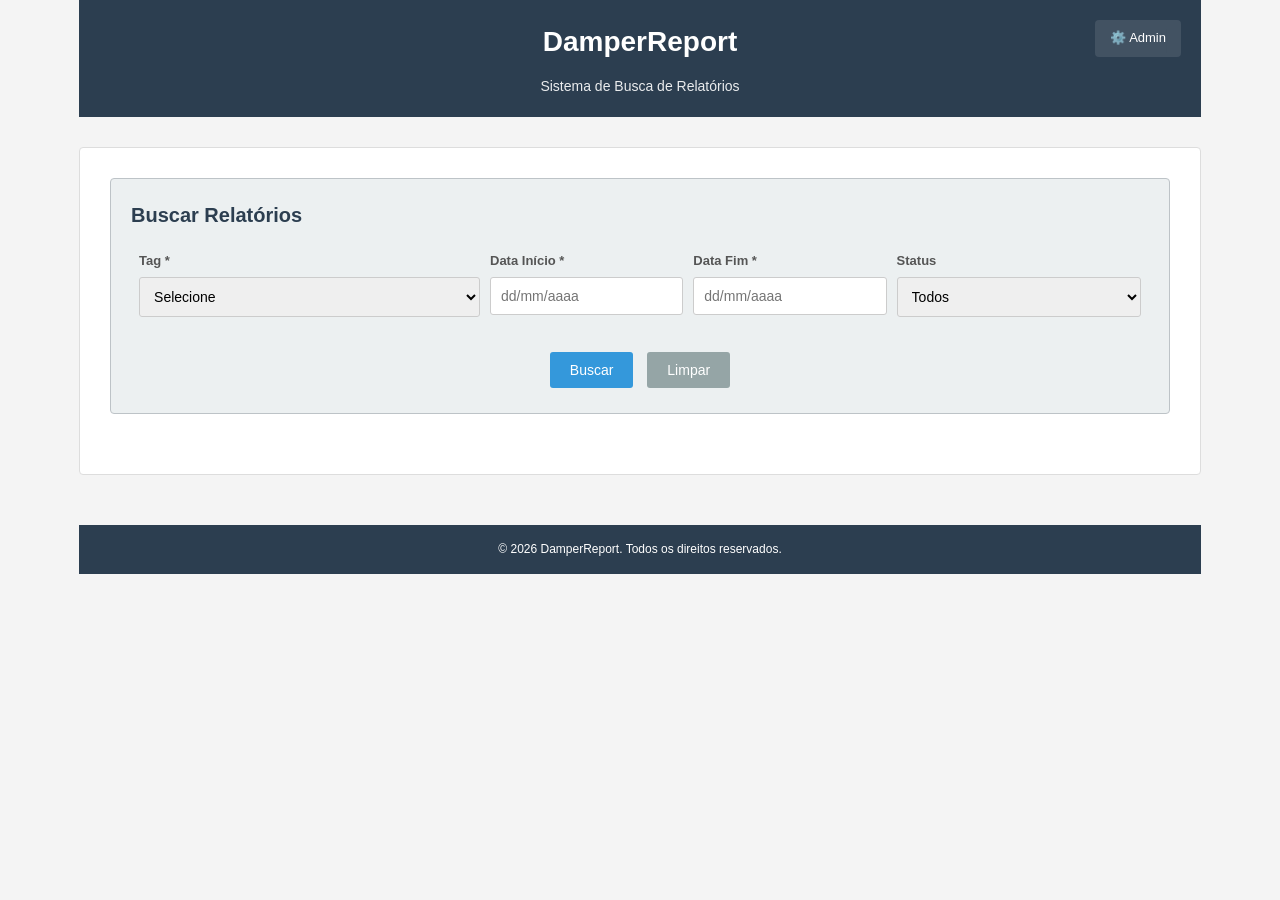
<file: index.html>
<!DOCTYPE html>
<html lang="pt-BR">
<head>
    <meta charset="UTF-8">
    <meta http-equiv="X-UA-Compatible" content="IE=edge">
    <meta name="viewport" content="width=device-width, initial-scale=1.0">
    <title>DamperReport - Busca de Relatórios</title>
    
    <!-- Estilos CSS -->
    <link rel="stylesheet" href="css/normalize.css">
    <link rel="stylesheet" href="css/main.css">
    <link rel="stylesheet" href="css/search.css">
</head>
<body>
    <div class="container">
        <header class="header">
            <a href="admin.html" class="admin-link" title="Painel Administrativo">⚙️ Admin</a>
            <h1>DamperReport</h1>
            <p class="subtitle">Sistema de Busca de Relatórios</p>
        </header>

        <main class="main-content">
            <!-- Formulário de Busca -->
            <section class="search-section">
                <form id="search-form" class="search-form">
                    <h2 class="search-form-title">Buscar Relatórios</h2>
                    
                    <div class="search-form-row-inline">
                        <div class="search-form-field search-form-field-tag">
                            <label for="search_tag" class="form-label">Tag *</label>
                            <select id="search_tag" name="tag" class="form-control" required>
                                <option value="">Selecione</option>
                                <!-- Tags serão carregadas via JavaScript -->
                            </select>
                        </div>
                        
                        <div class="search-form-field search-form-field-date">
                            <label for="search_start_date" class="form-label">Data Início *</label>
                            <input 
                                type="text" 
                                id="search_start_date" 
                                name="start_date" 
                                class="form-control"
                                placeholder="dd/mm/aaaa"
                                maxlength="10"
                                required
                            >
                        </div>
                        
                        <div class="search-form-field search-form-field-date">
                            <label for="search_end_date" class="form-label">Data Fim *</label>
                            <input 
                                type="text" 
                                id="search_end_date" 
                                name="end_date" 
                                class="form-control"
                                placeholder="dd/mm/aaaa"
                                maxlength="10"
                                required
                            >
                        </div>
                        
                        <div class="search-form-field search-form-field-status">
                            <label for="search_status" class="form-label">Status</label>
                            <select id="search_status" name="status" class="form-control">
                                <option value="">Todos</option>
                                <option value="Normal">Normal</option>
                                <option value="Falha">Falha</option>
                            </select>
                        </div>
                    </div>
                    
                    <div class="search-form-actions">
                        <button type="submit" class="btn btn-primary">Buscar</button>
                        <button type="button" id="clear-btn" class="btn btn-secondary">Limpar</button>
                    </div>
                </form>
            </section>

            <!-- Área de Resultados -->
            <section id="results-section" class="results-container hidden">
                <div class="results-header">
                    <h3 class="results-title">Resultados</h3>
                    <span id="results-count" class="results-count"></span>
                </div>
                
                <div class="results-table-wrapper">
                    <table id="results-table" class="table">
                        <thead>
                            <tr>
                                <th>Tag</th>
                                <th>Data</th>
                                <th>Status</th>
                                <th>Descrição</th>
                            </tr>
                        </thead>
                        <tbody id="results-tbody">
                            <!-- Resultados serão inseridos aqui via JavaScript -->
                        </tbody>
                    </table>
                </div>
                
                <!-- Paginação -->
                <nav id="pagination-container" class="pagination hidden">
                    <ul id="pagination-list" class="pagination-list">
                        <!-- Paginação será inserida aqui via JavaScript -->
                    </ul>
                </nav>
            </section>

            <!-- Estado Vazio -->
            <section id="no-results" class="no-results hidden">
                <div class="no-results-icon">📋</div>
                <p class="no-results-text">Nenhum resultado encontrado.</p>
            </section>
        </main>

        <footer class="footer">
            <p>&copy; 2026 DamperReport. Todos os direitos reservados.</p>
        </footer>
    </div>

    <!-- Scripts JS - carregados no final do body -->
    <script src="js/polyfills.js"></script>
    <script src="js/utils.js"></script>
    <script src="js/api.js"></script>
    
    <!-- MOCK DATA - Remover em produção quando backend estiver pronto -->
    <!-- <script src="js/mock-data.js"></script> -->
    
    <script src="js/search.js"></script>
</body>
</html>
</file>
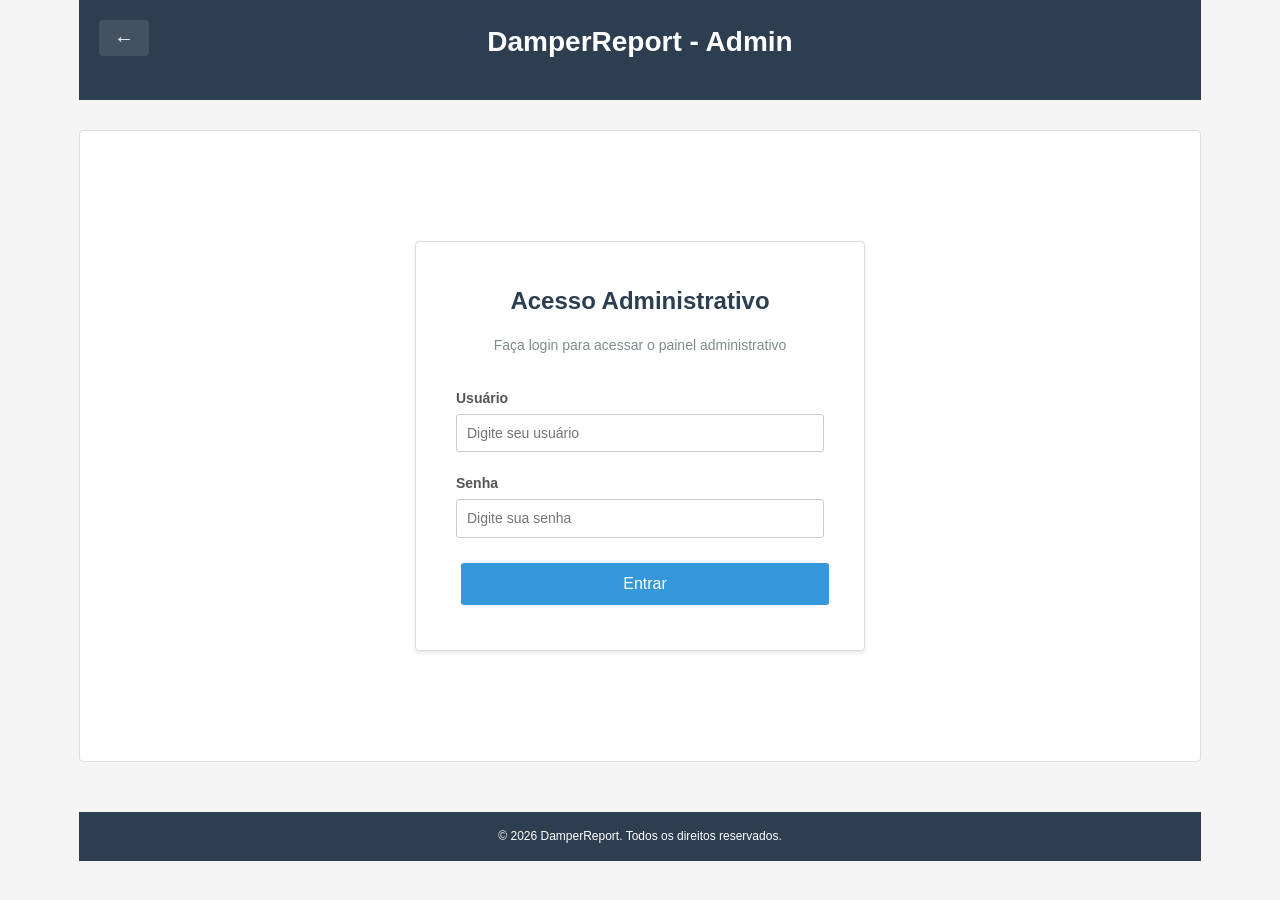
<file: admin.html>
<!DOCTYPE html>
<html lang="pt-BR">
<head>
    <meta charset="UTF-8">
    <meta http-equiv="X-UA-Compatible" content="IE=edge">
    <meta name="viewport" content="width=device-width, initial-scale=1.0">
    <title>DamperReport - Painel Administrativo</title>
    
    <!-- Estilos CSS -->
    <link rel="stylesheet" href="css/normalize.css">
    <link rel="stylesheet" href="css/main.css">
    <link rel="stylesheet" href="css/admin.css">
</head>
<body>
    <div class="container">
        <header class="header">
            <a href="index.html" class="back-link" title="Voltar para Busca">←</a>
            <h1>DamperReport - Admin</h1>
            <div class="header-actions">
                <button id="logout-btn" class="btn btn-secondary hidden">Logout</button>
            </div>
        </header>

        <main class="main-content">
            <!-- Formulário de Login -->
            <div id="login-section" class="login-section">
                <div class="login-container">
                    <h2 class="login-title">Acesso Administrativo</h2>
                    <p class="login-subtitle">Faça login para acessar o painel administrativo</p>
                    
                    <form id="login-form" class="login-form">
                        <div class="form-group">
                            <label for="username" class="form-label">Usuário</label>
                            <input 
                                type="text" 
                                id="username" 
                                name="username" 
                                class="form-control"
                                placeholder="Digite seu usuário"
                                autocomplete="username"
                                required
                            >
                        </div>

                        <div class="form-group">
                            <label for="password" class="form-label">Senha</label>
                            <input 
                                type="password" 
                                id="password" 
                                name="password" 
                                class="form-control"
                                placeholder="Digite sua senha"
                                autocomplete="current-password"
                                required
                            >
                        </div>

                        <div id="login-message" class="message hidden"></div>

                        <div class="form-actions">
                            <button type="submit" class="btn btn-primary btn-block">Entrar</button>
                        </div>
                    </form>
                </div>
            </div>

            <!-- Painel Administrativo (visível após login) -->
            <div id="admin-panel" class="admin-panel hidden">
                <div class="admin-welcome">
                    <h2>Painel Administrativo - Gerenciamento de Dados</h2>
                    <p>Cadastre e gerencie os registros do sistema DamperReport.</p>
                </div>

                <!-- Formulário de Cadastro/Edição -->
                <section class="admin-section active">
                    <div class="section-content">
                        <!-- Formulário unificado -->
                        <div class="crud-form">
                            <h4 class="crud-form-title" id="admin-form-title">Novo Registro</h4>
                            <form id="admin-form">
                                <input type="hidden" id="record-id" name="id">
                                
                                <div class="crud-form-row">
                                    <div class="crud-form-col">
                                        <label for="tag-busca" class="form-label">Tag Busca *</label>
                                        <input 
                                            type="text" 
                                            id="tag-busca" 
                                            name="tag_busca"
                                            class="form-control"
                                            placeholder="Ex: DG-5252025"
                                            required
                                        >
                                        <small class="form-help">Formato: XX-XXXXXXX (com hífen)</small>
                                    </div>
                                    <div class="crud-form-col">
                                        <label for="tag-report" class="form-label">Tag Report *</label>
                                        <input 
                                            type="text" 
                                            id="tag-report" 
                                            name="tag_report"
                                            class="form-control"
                                            placeholder="Ex: FGS_DGY_5252025_SLG"
                                            required
                                        >
                                        <small class="form-help">Formato: XXX_XXX_XXXXXXX_XXX (com underline)</small>
                                    </div>
                                </div>

                                <div class="crud-form-row">
                                    <div class="crud-form-col">
                                        <label for="zsl" class="form-label">ZSL *</label>
                                        <input 
                                            type="text" 
                                            id="zsl" 
                                            name="zsl"
                                            class="form-control"
                                            placeholder="Ex: FGS_ZSL_5252025_EPT"
                                            required
                                        >
                                    </div>
                                    <div class="crud-form-col">
                                        <label for="zsh" class="form-label">ZSH *</label>
                                        <input 
                                            type="text" 
                                            id="zsh" 
                                            name="zsh"
                                            class="form-control"
                                            placeholder="Ex: FGS_ZSH_5252025_EPT"
                                            required
                                        >
                                    </div>
                                </div>

                                <div class="crud-form-row">
                                    <div class="crud-form-col">
                                        <label for="tempo-t1" class="form-label">Tempo T1 *</label>
                                        <input 
                                            type="number" 
                                            id="tempo-t1" 
                                            name="tempo_t1"
                                            class="form-control"
                                            placeholder="Ex: 5"
                                            step="1"
                                            min="0"
                                            required
                                        >
                                        <small class="form-help">Valor inteiro</small>
                                    </div>
                                    <div class="crud-form-col">
                                        <label for="tempo-t2" class="form-label">Tempo T2 *</label>
                                        <input 
                                            type="number" 
                                            id="tempo-t2" 
                                            name="tempo_t2"
                                            class="form-control"
                                            placeholder="Ex: 6"
                                            step="1"
                                            min="0"
                                            required
                                        >
                                        <small class="form-help">Valor inteiro</small>
                                    </div>
                                </div>

                                <div id="admin-message" class="message hidden"></div>

                                <div class="crud-form-actions">
                                    <button type="button" id="admin-cancel" class="btn btn-secondary hidden">Cancelar</button>
                                    <button type="submit" class="btn btn-primary">Salvar</button>
                                </div>
                            </form>
                        </div>

                        <!-- Tabela de listagem unificada -->
                        <div class="data-table-wrapper">
                            <table class="data-table" id="admin-data-table">
                                <thead>
                                    <tr>
                                        <th>ID</th>
                                        <th>Tag Busca</th>
                                        <th>Tag Report</th>
                                        <th>ZSL</th>
                                        <th>ZSH</th>
                                        <th>Tempo T1</th>
                                        <th>Tempo T2</th>
                                        <th>Ações</th>
                                    </tr>
                                </thead>
                                <tbody id="admin-tbody">
                                    <tr>
                                        <td colspan="8" style="text-align: center; color: #999;">Nenhum registro encontrado</td>
                                    </tr>
                                </tbody>
                            </table>
                        </div>
                    </div>
                </section>
            </div>
        </main>

        <footer class="footer">
            <p>&copy; 2026 DamperReport. Todos os direitos reservados.</p>
        </footer>
    </div>

    <!-- Modal de Confirmação -->
    <div id="confirm-modal" class="modal-overlay">
        <div class="modal">
            <div class="modal-header">
                <h3 class="modal-title">Confirmar Ação</h3>
            </div>
            <div class="modal-body">
                <p id="confirm-modal-message">Tem certeza que deseja excluir este registro?</p>
            </div>
            <div class="modal-footer">
                <button id="confirm-modal-cancel" class="btn btn-secondary">Cancelar</button>
                <button id="confirm-modal-confirm" class="btn btn-danger">Confirmar</button>
            </div>
        </div>
    </div>

    <!-- Scripts JS - carregados no final do body -->
    <script src="js/polyfills.js"></script>
    <script src="js/utils.js"></script>
    <script src="js/api.js"></script>
    <script src="js/auth.js"></script>
    <script src="js/admin.js"></script>
</body>
</html>
</file>
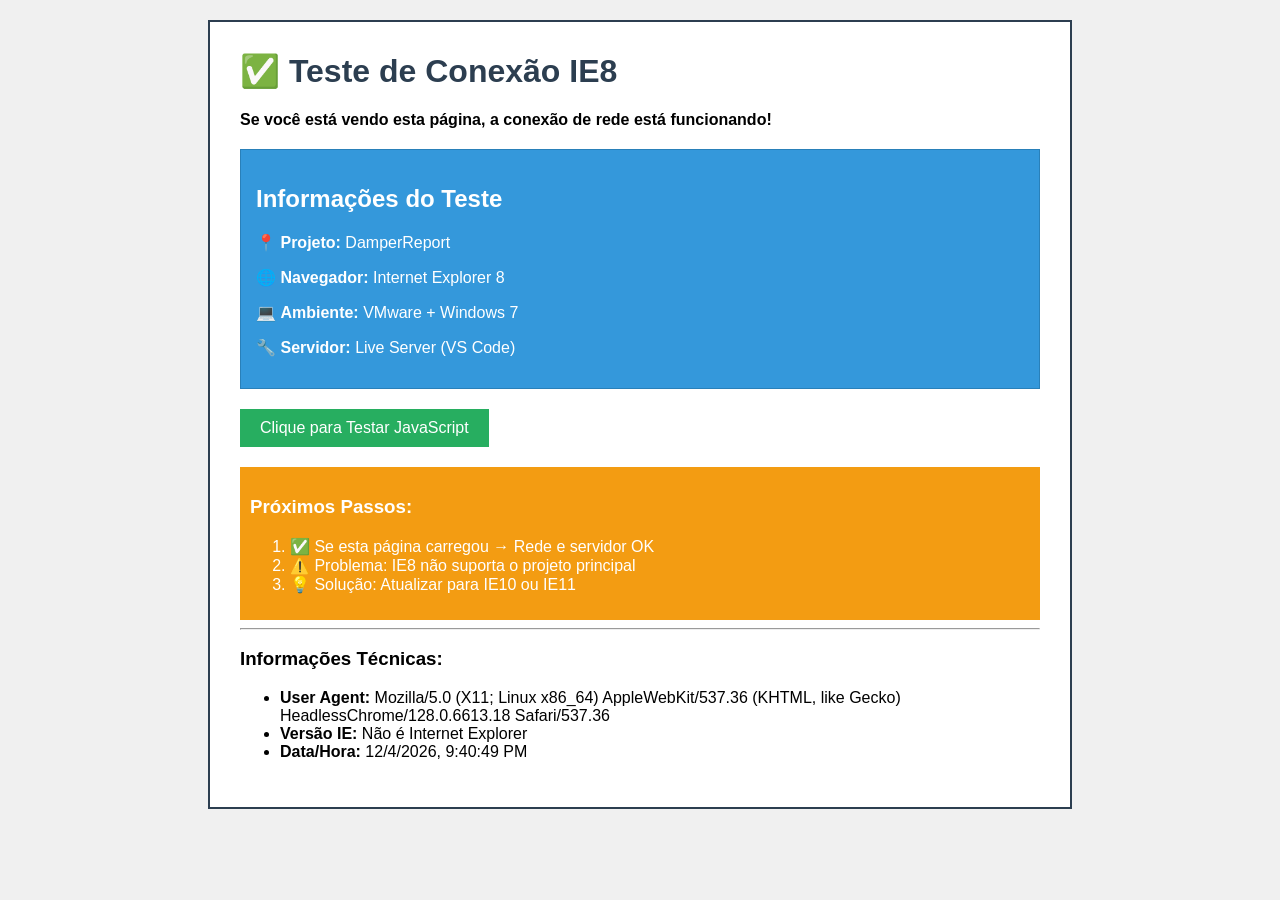
<file: teste.html>
<!DOCTYPE html>
<html lang="pt-BR">
<head>
    <meta charset="UTF-8">
    <meta http-equiv="X-UA-Compatible" content="IE=edge">
    <title>Teste IE8 - DamperReport</title>
    <style>
        /* CSS compatível com IE6+ */
        body {
            font-family: Arial, sans-serif;
            margin: 0;
            padding: 20px;
            background-color: #f0f0f0;
        }
        
        .container {
            max-width: 800px;
            margin: 0 auto;
            background-color: #fff;
            padding: 30px;
            border: 2px solid #2c3e50;
        }
        
        h1 {
            color: #2c3e50;
            margin-top: 0;
        }
        
        .box {
            background-color: #3498db;
            color: #fff;
            padding: 15px;
            margin: 20px 0;
            border: 1px solid #2980b9;
        }
        
        button {
            background-color: #27ae60;
            color: #fff;
            padding: 10px 20px;
            border: none;
            cursor: pointer;
            font-size: 16px;
        }
        
        button:hover {
            background-color: #229954;
        }
        
        .info {
            background-color: #f39c12;
            color: #fff;
            padding: 10px;
            margin-top: 20px;
        }
        
        .success {
            background-color: #27ae60;
            color: #fff;
            padding: 10px;
            margin-top: 10px;
            display: none;
        }
    </style>
</head>
<body>
    <div class="container">
        <h1>✅ Teste de Conexão IE8</h1>
        <p><strong>Se você está vendo esta página, a conexão de rede está funcionando!</strong></p>
        
        <div class="box">
            <h2>Informações do Teste</h2>
            <p>📍 <strong>Projeto:</strong> DamperReport</p>
            <p>🌐 <strong>Navegador:</strong> Internet Explorer 8</p>
            <p>💻 <strong>Ambiente:</strong> VMware + Windows 7</p>
            <p>🔧 <strong>Servidor:</strong> Live Server (VS Code)</p>
        </div>
        
        <button onclick="testarJavaScript()">Clique para Testar JavaScript</button>
        
        <div id="resultado" class="success"></div>
        
        <div class="info">
            <h3>Próximos Passos:</h3>
            <ol>
                <li>✅ Se esta página carregou → Rede e servidor OK</li>
                <li>⚠️ Problema: IE8 não suporta o projeto principal</li>
                <li>💡 Solução: Atualizar para IE10 ou IE11</li>
            </ol>
        </div>
        
        <hr>
        
        <h3>Informações Técnicas:</h3>
        <ul>
            <li><strong>User Agent:</strong> <span id="userAgent">Carregando...</span></li>
            <li><strong>Versão IE:</strong> <span id="ieVersion">Detectando...</span></li>
            <li><strong>Data/Hora:</strong> <span id="dataHora">Carregando...</span></li>
        </ul>
    </div>

    <script>
        // JavaScript compatível com IE5.5+
        function testarJavaScript() {
            var div = document.getElementById('resultado');
            div.style.display = 'block';
            div.innerHTML = '🎉 JavaScript está funcionando! Data/Hora: ' + new Date().toLocaleString();
        }
        
        // Detectar User Agent
        window.onload = function() {
            document.getElementById('userAgent').innerHTML = navigator.userAgent;
            
            // Detectar versão do IE
            var ieVersion = detectIEVersion();
            document.getElementById('ieVersion').innerHTML = ieVersion || 'Não é Internet Explorer';
            
            // Mostrar data/hora
            document.getElementById('dataHora').innerHTML = new Date().toLocaleString();
        }
        
        // Função para detectar versão do IE (compatível com IE antigo)
        function detectIEVersion() {
            var ua = navigator.userAgent;
            var msie = ua.indexOf('MSIE ');
            var trident = ua.indexOf('Trident/');
            
            if (msie > 0) {
                // IE 10 ou anterior
                return 'Internet Explorer ' + parseInt(ua.substring(msie + 5, ua.indexOf('.', msie)), 10);
            }
            
            if (trident > 0) {
                // IE 11+
                var rv = ua.indexOf('rv:');
                return 'Internet Explorer ' + parseInt(ua.substring(rv + 3, ua.indexOf('.', rv)), 10);
            }
            
            return false;
        }
    </script>
</body>
</html>
</file>
<file: css/main.css>
/**
 * main.css
 * Estilos globais do DamperReport
 * Compatível com IE10+
 */

/* ========================================================================
   Variáveis (usando classes para IE10 - não suporta CSS variables)
   ======================================================================== */

/* Cores definidas diretamente nos elementos ou via classes auxiliares */

/* ========================================================================
   Reset e Base
   ======================================================================== */

body {
    font-family: Arial, Helvetica, sans-serif;
    font-size: 14px;
    line-height: 1.6;
    color: #333;
    background-color: #f4f4f4;
    min-width: 320px;
}

/* ========================================================================
   Layout Containers
   ======================================================================== */

.container {
    width: 90%;
    max-width: 1200px;
    margin: 0 auto;
    padding: 0 15px;
}

/* ========================================================================
   Header e Footer
   ======================================================================== */

.header {
    background-color: #2c3e50;
    color: #fff;
    padding: 20px 0;
    margin-bottom: 30px;
    text-align: center;
}

.header h1 {
    margin: 0 0 10px 0;
    font-size: 28px;
}

.header .subtitle {
    margin: 0;
    font-size: 14px;
    opacity: 0.9;
    filter: alpha(opacity=90); /* Fallback IE8-9 */
}

.header-actions {
    margin-top: 15px;
}

.footer {
    background-color: #2c3e50;
    color: #fff;
    padding: 15px 0;
    margin-top: 50px;
    text-align: center;
    font-size: 12px;
}

.footer p {
    margin: 0;
}

/* ========================================================================
   Main Content
   ======================================================================== */

.main-content {
    background-color: #fff;
    padding: 30px;
    margin-bottom: 30px;
    border: 1px solid #ddd;
    /* Evitar border-radius para máxima compatibilidade, mas IE10 suporta */
    border-radius: 4px;
}

/* ========================================================================
   Botões
   ======================================================================== */

.btn {
    display: inline-block;
    padding: 10px 20px;
    margin: 5px;
    border: none;
    cursor: pointer;
    text-align: center;
    text-decoration: none;
    font-size: 14px;
    border-radius: 3px;
    transition: background-color 0.3s ease;
}

.btn:hover {
    opacity: 0.9;
    filter: alpha(opacity=90);
}

.btn:disabled {
    opacity: 0.6;
    filter: alpha(opacity=60);
    cursor: not-allowed;
}

.btn-primary {
    background-color: #3498db;
    color: #fff;
}

.btn-primary:hover {
    background-color: #2980b9;
}

.btn-secondary {
    background-color: #95a5a6;
    color: #fff;
}

.btn-secondary:hover {
    background-color: #7f8c8d;
}

.btn-success {
    background-color: #27ae60;
    color: #fff;
}

.btn-success:hover {
    background-color: #229954;
}

.btn-danger {
    background-color: #e74c3c;
    color: #fff;
}

.btn-danger:hover {
    background-color: #c0392b;
}

/* ========================================================================
   Formulários
   ======================================================================== */

.form-group {
    margin-bottom: 20px;
}

.form-label {
    display: block;
    margin-bottom: 5px;
    font-weight: bold;
    color: #555;
}

.form-control {
    width: 100%;
    padding: 10px;
    border: 1px solid #ccc;
    border-radius: 3px;
    font-size: 14px;
}

.form-control:focus {
    outline: none;
    border-color: #3498db;
}

.form-control:disabled {
    background-color: #e9ecef;
    cursor: not-allowed;
}

/* ========================================================================
   Tabelas
   ======================================================================== */

.table {
    width: 100%;
    border-collapse: collapse;
    margin: 20px 0;
}

.table th,
.table td {
    padding: 12px;
    text-align: left;
    border-bottom: 1px solid #ddd;
}

.table th {
    background-color: #34495e;
    color: #fff;
    font-weight: bold;
}

.table tbody tr:hover {
    background-color: #f5f5f5;
}

/* ========================================================================
   Classes Utilitárias
   ======================================================================== */

.hidden {
    display: none !important;
}

.text-center {
    text-align: center;
}

.text-right {
    text-align: right;
}

.text-left {
    text-align: left;
}

.mt-10 { margin-top: 10px; }
.mt-20 { margin-top: 20px; }
.mb-10 { margin-bottom: 10px; }
.mb-20 { margin-bottom: 20px; }

.clearfix:after {
    content: "";
    display: table;
    clear: both;
}

/* ========================================================================
   Mensagens de Feedback
   ======================================================================== */

.message {
    padding: 15px;
    margin-bottom: 20px;
    border: 1px solid transparent;
    border-radius: 4px;
}

.message-success {
    background-color: #d4edda;
    border-color: #c3e6cb;
    color: #155724;
}

.message-error {
    background-color: #f8d7da;
    border-color: #f5c6cb;
    color: #721c24;
}

.message-warning {
    background-color: #fff3cd;
    border-color: #ffeaa7;
    color: #856404;
}

.message-info {
    background-color: #d1ecf1;
    border-color: #bee5eb;
    color: #0c5460;
}

/* ========================================================================
   Layout para Desktop (>= 1024x768)
   ======================================================================== */

/* Otimizado para resoluções de desktop - não requer media queries mobile */
/* Testado em: 1024x768, 1280x720, 1366x768, 1920x1080 */
</file>
<file: css/search.css>
/**
 * search.css
 * Estilos específicos da página de busca
 * Compatível com IE10+
 */

/* ========================================================================
   Formulário de Busca
   ======================================================================== */

.search-form {
    background-color: #ecf0f1;
    padding: 20px;
    margin-bottom: 30px;
    border: 1px solid #bdc3c7;
    border-radius: 4px;
}

.search-form-title {
    margin-top: 0;
    margin-bottom: 20px;
    color: #2c3e50;
    font-size: 20px;
}

/* Layout de campos em linha (sem Flexbox) */
.search-form-row {
    margin-bottom: 15px;
}

.search-form-row:after {
    content: "";
    display: table;
    clear: both;
}

.search-form-col {
    float: left;
    width: 48%;
    margin-right: 2%;
    margin-bottom: 10px;
}

.search-form-col:nth-child(2n) {
    margin-right: 0;
}

/* Layout inline - todos os campos em uma linha centralizado */
.search-form-row-inline {
    margin-bottom: 20px;
    text-align: center;
}

.search-form-row-inline:after {
    content: "";
    display: table;
    clear: both;
}

.search-form-field {
    display: inline-block;
    float: none;
    margin-right: 6px;
    margin-bottom: 10px;
    vertical-align: top;
}

/* Larguras proporcionais ajustadas para acomodar gaps - Total: ~95.5% + gaps */
.search-form-field-tag {
    width: 33.5%; /* Tag */
}

.search-form-field-date {
    width: 19%; /* Data Início e Data Fim */
}

.search-form-field-status {
    width: 24%; /* Status */
    margin-right: 0;
}

.search-form-field .form-label {
    display: block;
    margin-bottom: 5px;
    font-weight: bold;
    color: #555;
    font-size: 13px;
    text-align: left;
}

.search-form-field .form-control {
    width: 100%;
}

/* Botões do formulário */
.search-form-actions {
    margin-top: 20px;
    text-align: center;
}

.search-form-actions:after {
    content: "";
    display: table;
    clear: both;
}

/* Helper text */
.form-help {
    display: block;
    margin-top: 3px;
    font-size: 11px;
    color: #7f8c8d;
    font-style: italic;
}

/* ========================================================================
   Área de Resultados
   ======================================================================== */

.results-container {
    margin-top: 30px;
}

.results-header {
    margin-bottom: 20px;
    padding-bottom: 10px;
    border-bottom: 2px solid #3498db;
}

.results-title {
    margin: 0;
    color: #2c3e50;
    font-size: 18px;
    display: inline-block;
}

.results-count {
    display: inline-block;
    margin-left: 15px;
    color: #7f8c8d;
    font-size: 14px;
    font-weight: normal;
}

.results-table-wrapper {
    overflow-x: auto;
}

/* ========================================================================
   Paginação
   ======================================================================== */

.pagination {
    text-align: center;
    margin: 30px 0;
}

.pagination:after {
    content: "";
    display: table;
    clear: both;
}

.pagination-list {
    list-style: none;
    padding: 0;
    margin: 0;
    display: inline-block;
}

.pagination-item {
    display: inline-block;
    margin: 0 3px;
}

.pagination-link {
    display: block;
    padding: 8px 12px;
    border: 1px solid #ddd;
    background-color: #fff;
    color: #3498db;
    text-decoration: none;
    cursor: pointer;
    border-radius: 3px;
}

.pagination-link:hover {
    background-color: #3498db;
    color: #fff;
    border-color: #3498db;
}

.pagination-link.active {
    background-color: #3498db;
    color: #fff;
    border-color: #3498db;
    cursor: default;
}

.pagination-link.disabled {
    color: #bdc3c7;
    cursor: not-allowed;
    background-color: #ecf0f1;
}

.pagination-link.disabled:hover {
    background-color: #ecf0f1;
    color: #bdc3c7;
    border-color: #ddd;
}

/* ========================================================================
   Estado Vazio
   ======================================================================== */

.no-results {
    text-align: center;
    padding: 40px 20px;
    color: #7f8c8d;
}

.no-results-icon {
    font-size: 48px;
    margin-bottom: 15px;
}

.no-results-text {
    font-size: 16px;
    margin: 0;
}

/* ========================================================================
   Header - Botão Admin
   ======================================================================== */

/* Posicionar header como relative para permitir absolute positioning do botão */
.header {
    position: relative;
}

.admin-link {
    position: absolute;
    top: 20px;
    right: 20px;
    color: #fff;
    text-decoration: none;
    padding: 8px 15px;
    background-color: rgba(255, 255, 255, 0.1);
    border-radius: 4px;
    font-size: 13px;
    transition: background-color 0.3s ease;
}

.admin-link:hover {
    background-color: rgba(255, 255, 255, 0.2);
    text-decoration: none;
}

.admin-link:active {
    background-color: rgba(255, 255, 255, 0.15);
}

/* ========================================================================
   Layout Desktop (>= 1024x768)
   ======================================================================== */

/* Layout otimizado para desktop - sem necessidade de ajustes mobile */
/* Resolução mínima suportada: 1024x768 */
</file>
<file: css/admin.css>
/**
 * admin.css
 * Estilos específicos da página administrativa
 * Compatível com IE10+
 */

/* ========================================================================
   Header - Botão Voltar
   ======================================================================== */

/* Posicionar header como relative para permitir absolute positioning do botão */
.header {
    position: relative;
}

.back-link {
    position: absolute;
    top: 20px;
    left: 20px;
    color: #fff;
    text-decoration: none;
    padding: 8px 15px;
    background-color: rgba(255, 255, 255, 0.1);
    border-radius: 4px;
    font-size: 20px;
    line-height: 1;
    transition: background-color 0.3s ease;
}

.back-link:hover {
    background-color: rgba(255, 255, 255, 0.2);
    text-decoration: none;
}

.back-link:active {
    background-color: rgba(255, 255, 255, 0.15);
}

/* ========================================================================
   Login Section
   ======================================================================== */

.login-section {
    padding: 20px;
}

.login-container {
    max-width: 450px;
    margin: 60px auto;
    padding: 40px;
    background-color: #fff;
    border: 1px solid #ddd;
    border-radius: 4px;
    box-shadow: 0 2px 4px rgba(0, 0, 0, 0.1);
}

.login-title {
    text-align: center;
    margin-top: 0;
    margin-bottom: 10px;
    color: #2c3e50;
    font-size: 24px;
}

.login-subtitle {
    text-align: center;
    margin-bottom: 30px;
    color: #7f8c8d;
    font-size: 14px;
}

.login-form .form-group {
    margin-bottom: 20px;
}

.login-form .form-label {
    display: block;
    margin-bottom: 5px;
    font-weight: bold;
    color: #555;
}

.login-form .btn-block {
    width: 100%;
    padding: 12px;
    font-size: 16px;
}

.login-form .message {
    margin-bottom: 15px;
}

/* ========================================================================
   Admin Panel
   ======================================================================== */

.admin-panel {
    margin-top: 20px;
    padding: 20px;
}

.admin-welcome {
    background-color: #ecf0f1;
    padding: 20px;
    margin-bottom: 30px;
    border-radius: 4px;
    border-left: 4px solid #3498db;
}

.admin-welcome h2 {
    margin-top: 0;
    margin-bottom: 10px;
    color: #2c3e50;
}

.admin-welcome p {
    margin: 0;
    color: #555;
}

/* Navegação entre seções (botões) */
.admin-nav {
    background-color: #34495e;
    margin-bottom: 30px;
    border-radius: 4px;
    overflow: hidden;
    text-align: center;
}

.admin-nav:after {
    content: "";
    display: table;
    clear: both;
}

.admin-nav-item {
    display: inline-block;
    width: 24%;
    padding: 15px 10px;
    background-color: #34495e;
    color: #ecf0f1;
    border: none;
    border-right: 1px solid #2c3e50;
    cursor: pointer;
    font-size: 14px;
    font-weight: bold;
    text-align: center;
    transition: background-color 0.2s;
}

.admin-nav-item:last-child {
    border-right: none;
}

.admin-nav-item:hover {
    background-color: #2c3e50;
}

.admin-nav-item.active {
    background-color: #3498db;
    color: #fff;
}

/* ========================================================================
   Admin Sections
   ======================================================================== */

.admin-section {
    display: none;
    background-color: #fff;
    padding: 30px;
    border: 1px solid #ddd;
    border-radius: 4px;
}

.admin-section.active {
    display: block;
}

.section-title {
    margin-top: 0;
    margin-bottom: 10px;
    color: #2c3e50;
    font-size: 22px;
    border-bottom: 2px solid #3498db;
    padding-bottom: 10px;
}

.section-description {
    margin-bottom: 25px;
    color: #7f8c8d;
}

.section-content {
    margin-top: 20px;
}

.placeholder-text {
    padding: 40px;
    text-align: center;
    color: #95a5a6;
    font-style: italic;
    background-color: #ecf0f1;
    border-radius: 4px;
    border: 2px dashed #bdc3c7;
}

.admin-section-title {
    margin-top: 0;
    margin-bottom: 25px;
    padding-bottom: 10px;
    border-bottom: 2px solid #3498db;
    color: #2c3e50;
}

/* ========================================================================
   CRUD Forms
   ======================================================================== */

.crud-container {
    margin-bottom: 40px;
}

.crud-form {
    background-color: #ecf0f1;
    padding: 20px;
    margin-bottom: 30px;
    border: 1px solid #bdc3c7;
    border-radius: 4px;
}

.crud-form-title {
    margin-top: 0;
    margin-bottom: 20px;
    font-size: 16px;
    color: #2c3e50;
}

.crud-form-row {
    margin-bottom: 15px;
}

.crud-form-row:after {
    content: "";
    display: table;
    clear: both;
}

.crud-form-col {
    float: left;
    width: 48%;
    margin-right: 2%;
}

.crud-form-col:nth-child(2n) {
    margin-right: 0;
}

.crud-form-col-full {
    width: 100%;
}

.form-help {
    display: block;
    margin-top: 3px;
    font-size: 11px;
    color: #7f8c8d;
    font-style: italic;
}

.crud-form-actions {
    margin-top: 20px;
    text-align: right;
}

/* ========================================================================
   Data Tables
   ======================================================================== */

.data-table-wrapper {
    overflow-x: auto;
    margin-top: 20px;
}

.data-table {
    width: 100%;
    border-collapse: collapse;
}

.data-table th,
.data-table td {
    padding: 12px;
    text-align: left;
    border-bottom: 1px solid #ddd;
}

.data-table th {
    background-color: #34495e;
    color: #fff;
    font-weight: bold;
}

.data-table tbody tr:hover {
    background-color: #f5f5f5;
}

.data-table-actions {
    white-space: nowrap;
}

.data-table-actions .btn {
    padding: 5px 10px;
    font-size: 12px;
    margin: 2px;
}

/* ========================================================================
   Modal
   ======================================================================== */

.modal-overlay {
    display: none;
    position: fixed;
    top: 0;
    left: 0;
    right: 0;
    bottom: 0;
    background-color: rgba(0, 0, 0, 0.5);
    /* Fallback para IE8-9 */
    background-color: rgb(0, 0, 0);
    filter: alpha(opacity=50);
    z-index: 1000;
}

.modal-overlay.active {
    display: block;
}

.modal {
    position: fixed;
    top: 50%;
    left: 50%;
    transform: translate(-50%, -50%);
    /* Fallback para navegadores sem transform */
    margin-left: -200px;
    margin-top: -150px;
    width: 400px;
    max-width: 90%;
    background-color: #fff;
    border: 1px solid #ddd;
    border-radius: 4px;
    padding: 0;
    z-index: 1001;
}

.modal-header {
    padding: 15px 20px;
    background-color: #34495e;
    color: #fff;
    border-bottom: 1px solid #ddd;
    border-radius: 4px 4px 0 0;
}

.modal-title {
    margin: 0;
    font-size: 18px;
}

.modal-body {
    padding: 20px;
}

.modal-footer {
    padding: 15px 20px;
    text-align: right;
    border-top: 1px solid #ddd;
    background-color: #f5f5f5;
    border-radius: 0 0 4px 4px;
}

.modal-footer:after {
    content: "";
    display: table;
    clear: both;
}

/* ========================================================================
   Array Fields (ZSL/ZSH)
   ======================================================================== */

.array-field-container {
    margin-top: 15px;
}

.array-field-list {
    list-style: none;
    padding: 0;
    margin: 10px 0;
}

.array-field-item {
    margin-bottom: 10px;
    padding: 10px;
    background-color: #fff;
    border: 1px solid #ddd;
    border-radius: 3px;
}

.array-field-item:after {
    content: "";
    display: table;
    clear: both;
}

.array-field-value {
    float: left;
    width: 70%;
    padding: 5px 0;
}

.array-field-remove {
    float: right;
}

.array-field-add {
    margin-top: 10px;
}

/* ========================================================================
   Layout Desktop (>= 1024x768)
   ======================================================================== */

/* Layout otimizado para desktop - resolução mínima: 1024x768 */
/* Suporte para resoluções: 1024x768, 1280x720, 1366x768, 1920x1080 */
</file>
